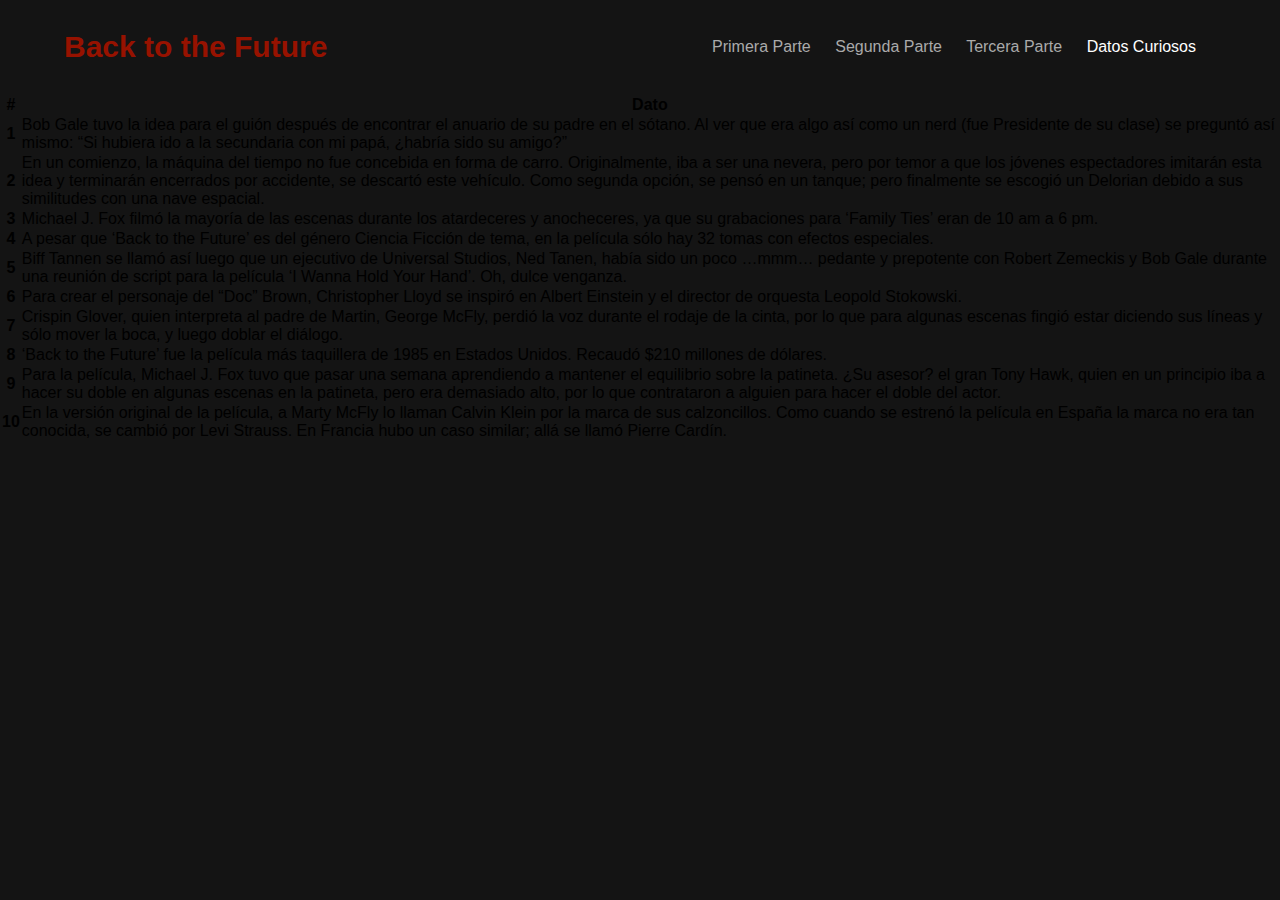
<file: FunFacts.html>
<!DOCTYPE html>
<html lang="en">
<head>
    <meta charset="UTF-8">
    <meta http-equiv="X-UA-Compatible" content="IE=edge">
    <meta name="viewport" content="width=device-width, initial-scale=1.0">

    <link href="https://cdn.jsdelivr.net/npm/bootstrap@5.1.3/dist/css/bootstrap.min.css" rel="stylesheet" integrity="sha384-1BmE4kWBq78iYhFldvKuhfTAU6auU8tT94WrHftjDbrCEXSU1oBoqyl2QvZ6jIW3" crossorigin="anonymous">
    <link rel="stylesheet" href="static/style.css">

    <title>Datos Curiosos</title>
</head>
<body>
    <header>
		<div class="contenedor">
			<h2 class="logotipo">Back to the Future</h2>
			<nav>
				<a href="index.html">Primera  Parte</a>
				<a href="./part2.html">Segunda Parte</a>
				<a href="./Part3.html">Tercera Parte</a>
				<a href="./FunFacts.html" class="activo">Datos Curiosos</a>
			</nav>
		</div>
	</header>

    <main>
        <div class="container">
        <table class="table table-dark table-striped">
            <thead>
              <tr>
                <th scope="col">#</th>
                <th scope="col">Dato</th>
                
              </tr>
            </thead>
            <tbody>
              <tr>
                <th scope="row">1</th>
                <td>Bob Gale tuvo la idea para el guión después de encontrar el anuario de su padre en el sótano. Al ver que era algo así como un nerd (fue Presidente de su clase) se preguntó así mismo: “Si hubiera ido a la secundaria con mi papá, ¿habría sido su amigo?”</td>
                
              </tr>
              <tr>
                <th scope="row">2</th>
                <td>En un comienzo, la máquina del tiempo no fue concebida en forma de carro. Originalmente, iba a ser una nevera, pero por temor a que los jóvenes espectadores imitarán esta idea y terminarán encerrados por accidente, se descartó este vehículo. Como segunda opción, se pensó en un tanque; pero finalmente se escogió un Delorian debido a sus similitudes con una nave espacial.</td>
                
              </tr>
              <tr>
                <th scope="row">3</th>
                <td>Michael J. Fox filmó la mayoría de las escenas durante los atardeceres y anocheceres, ya que su grabaciones para ‘Family Ties’ eran de 10 am a 6 pm.</td>
                
              </tr>
              <tr>
                <th scope="row">4</th>
                <td>A pesar que ‘Back to the Future’ es del género Ciencia Ficción de tema, en la película sólo hay 32 tomas con efectos especiales.</td>
                
              </tr>
              <tr>
                <th scope="row">5</th>
                <td>Biff Tannen se llamó así luego que un ejecutivo de Universal Studios, Ned Tanen, había sido un poco …mmm… pedante y prepotente con Robert Zemeckis y Bob Gale durante una reunión de script para la película ‘I Wanna Hold Your Hand’. Oh, dulce venganza.</td>
                
              </tr>
              <tr>
                <th scope="row">6</th>
                <td>Para crear el personaje del “Doc” Brown, Christopher Lloyd se inspiró en Albert Einstein y el director de orquesta Leopold Stokowski.</td>
                
              </tr>
              <tr>
                <th scope="row">7</th>
                <td>Crispin Glover, quien interpreta al padre de Martin, George McFly, perdió la voz durante el rodaje de la cinta, por lo que para algunas escenas fingió estar diciendo sus líneas y sólo mover la boca, y luego doblar el diálogo.</td>
                
              </tr>
              <tr>
                <th scope="row">8</th>
                <td>‘Back to the Future’ fue la película más taquillera de 1985 en Estados Unidos. Recaudó $210 millones de dólares.</td>
                
              </tr>
              <tr>
                <th scope="row">9</th>
                <td>Para la película, Michael J. Fox tuvo que pasar una semana aprendiendo a mantener el equilibrio sobre la patineta. ¿Su asesor? el gran Tony Hawk, quien en un principio iba a hacer su doble en algunas escenas en la patineta, pero era demasiado alto, por lo que contrataron a alguien para hacer el doble del actor.</td>
                
              </tr>
              <tr>
                <th scope="row">10</th>
                <td>En la versión original de la película, a Marty McFly lo llaman Calvin Klein por la marca de sus calzoncillos. Como cuando se estrenó la película en España la marca no era tan conocida, se cambió por Levi Strauss. En Francia hubo un caso similar; allá se llamó Pierre Cardín.</td>
                
              </tr>
              
            </tbody>
          </table>

        </div>
    </main>
</body>
</html>
</file>
<file: static/style.css>
.Banner-Principal .boton {
  background: rgba(0, 0, 0, 0.5);
  border: none;
  border-radius: 0.31em;
  padding: 0.93em 1.87em;
  color: #fff;
  margin-right: 1.25em;
  cursor: pointer;
  -webkit-transition: .3s ease all;
  transition: .3s ease all;
  font-size: 1.12em;
}

#funfacts {
  color: green;
}

* {
  margin: 0;
  padding: 0;
  -webkit-box-sizing: border-box;
          box-sizing: border-box;
}

body {
  background: #141414;
  font-family: 'Open Sans', sans-serif;
}

.contenedor {
  width: 90%;
  margin: auto;
}

header {
  padding: 30px 0;
}

header .contenedor {
  display: -webkit-box;
  display: -ms-flexbox;
  display: flex;
  -webkit-box-pack: justify;
      -ms-flex-pack: justify;
          justify-content: space-between;
  -webkit-box-align: center;
      -ms-flex-align: center;
          align-items: center;
}

header .logotipo {
  font-family: 'Orbitron', sans-serif;
  color: #971200;
  font-size: 30px;
}

header nav a {
  color: #AAA;
  text-decoration: none;
  margin-right: 20px;
}

header a:hover,
header a.activo {
  color: #FFF;
}

/* ---- ----- ----- Pelicula Principal ----- ----- ----- */
.Banner-Principal {
  font-size: 16px;
  min-height: 40.62em;
  color: #fff;
 
  background: linear-gradient(rgba(0, 0, 0, 0.5) 0%, rgba(0, 0, 0, 0.5) 100%), url(images/Poster_Landscape1.webp);
  background-position: center center;
  background-size: cover;
  margin-bottom: 3.12em;
  display: -webkit-box;
  display: -ms-flexbox;
  display: flex;
  -webkit-box-align: end;
      -ms-flex-align: end;
          align-items: end;
}

.Banner-Principal .contenedor {
  margin: 0 auto;
  margin-bottom: 6.25em;
}

.Banner-Principal .Titulo {
  font-weight: 600;
  font-size: 3.12em;
  margin-bottom: 0.4em;
}

.Banner-Principal .Descripcion {
  font-weight: normal;
  font-size: 1em;
  line-height: 1.75em;
  max-width: 50%;
  margin-bottom: 1.25em;
}

.Banner-Principal .boton:hover {
  background: #fff;
  color: #000;
}

.Banner-Principal .boton:hover i {
  margin-right: 1.25em;
}

/* ---- ----- ----- Contenedor Titulo y Controles ----- ----- ----- */
.contenedor-titulo-controles {
  display: -webkit-box;
  display: -ms-flexbox;
  display: flex;
  -webkit-box-pack: justify;
      -ms-flex-pack: justify;
          justify-content: space-between;
  -webkit-box-align: end;
      -ms-flex-align: end;
          align-items: end;
}

.contenedor-titulo-controles h3 {
  color: #fff;
  font-size: 30px;
}

.contenedor-titulo-controles .indicadores button {
  background: #fff;
  height: 3px;
  width: 10px;
  cursor: pointer;
  border: none;
  margin-right: 2px;
}

.contenedor-titulo-controles .indicadores button:hover,
.contenedor-titulo-controles .indicadores button.activo {
  background: red;
}

/* ---- ----- ----- Contenedor Principal y Flechas ----- ----- ----- */
.capturas-principales {
  margin-bottom: 70px;
}

.capturas-principales .contenedor-principal {
  display: -webkit-box;
  display: -ms-flexbox;
  display: flex;
  -webkit-box-align: center;
      -ms-flex-align: center;
          align-items: center;
  position: relative;
}

.capturas-principales .contenedor-principal .flecha-izquierda,
.capturas-principales .contenedor-principal .flecha-derecha {
  position: absolute;
  border: none;
  background: rgba(0, 0, 0, 0.3);
  font-size: 40px;
  height: 50%;
  top: calc(50% - 25%);
  line-height: 40px;
  width: 50px;
  color: #fff;
  cursor: pointer;
  z-index: 500;
  -webkit-transition: .2s ease all;
  transition: .2s ease all;
}

.capturas-principales .contenedor-principal .flecha-izquierda:hover,
.capturas-principales .contenedor-principal .flecha-derecha:hover {
  background: rgba(0, 0, 0, 0.9);
}

.capturas-principales .contenedor-principal .flecha-izquierda {
  left: 0;
}

.capturas-principales .contenedor-principal .flecha-derecha {
  right: 0;
}

/* ---- ----- ----- Carousel ----- ----- ----- */
.capturas-principales .contenedor-carousel {
  width: 100%;
  padding: 20px 0;
  overflow: hidden;
  scroll-behavior: smooth;
}

.capturas-principales .contenedor-carousel .carousel {
  display: -webkit-box;
  display: -ms-flexbox;
  display: flex;
  -ms-flex-wrap: nowrap;
      flex-wrap: nowrap;
}

.capturas-principales .contenedor-carousel .carousel .pelicula {
  min-width: 20%;
  -webkit-transition: .3s ease all;
  transition: .3s ease all;
  -webkit-box-shadow: 5px 5px 10px rgba(0, 0, 0, 0.3);
          box-shadow: 5px 5px 10px rgba(0, 0, 0, 0.3);
}

.capturas-principales .contenedor-carousel .carousel .pelicula.hover {
  -webkit-transform: scale(1.2);
          transform: scale(1.2);
  -webkit-transform-origin: center;
          transform-origin: center;
}

.capturas-principales .contenedor-carousel .carousel .pelicula img {
  width: 100%;
  vertical-align: top;
}

/* ---- ----- ----- Media Queries ----- ----- ----- */
@media screen and (max-width: 800px) {
  header .logotipo {
    margin-bottom: 10px;
    font-size: 30px;
  }
  header .contenedor {
    -webkit-box-orient: vertical;
    -webkit-box-direction: normal;
        -ms-flex-direction: column;
            flex-direction: column;
    text-align: center;
  }
  .Banner-Principal {
    font-size: 14px;
  }
  .Banner-Principal .Descripcion {
    max-width: 100%;
  }
  .capturas-principales .contenedor-carousel {
    overflow: visible;
  }
  .capturas-principales .contenedor-carousel .carousel {
    display: -ms-grid;
    display: grid;
    -ms-grid-columns: (1fr)[3];
        grid-template-columns: repeat(3, 1fr);
    gap: 20px;
  }
  .capturas-principales .indicadores,
  .capturas-principales .flecha-izquierda,
  .capturas-principales .flecha-derecha {
    display: none;
  }
}

.Banner-Principal .movie-detail .set {
  display: inline-block;
  margin-right: 64px;
}

.Banner-Principal .movie-detail label {
  font-size: 14px;
  color: #ededed;
  display: block;
}

.Banner-Principal .movie-detail span {
  font-size: 22px;
}
/*# sourceMappingURL=style.css.map */
</file>
